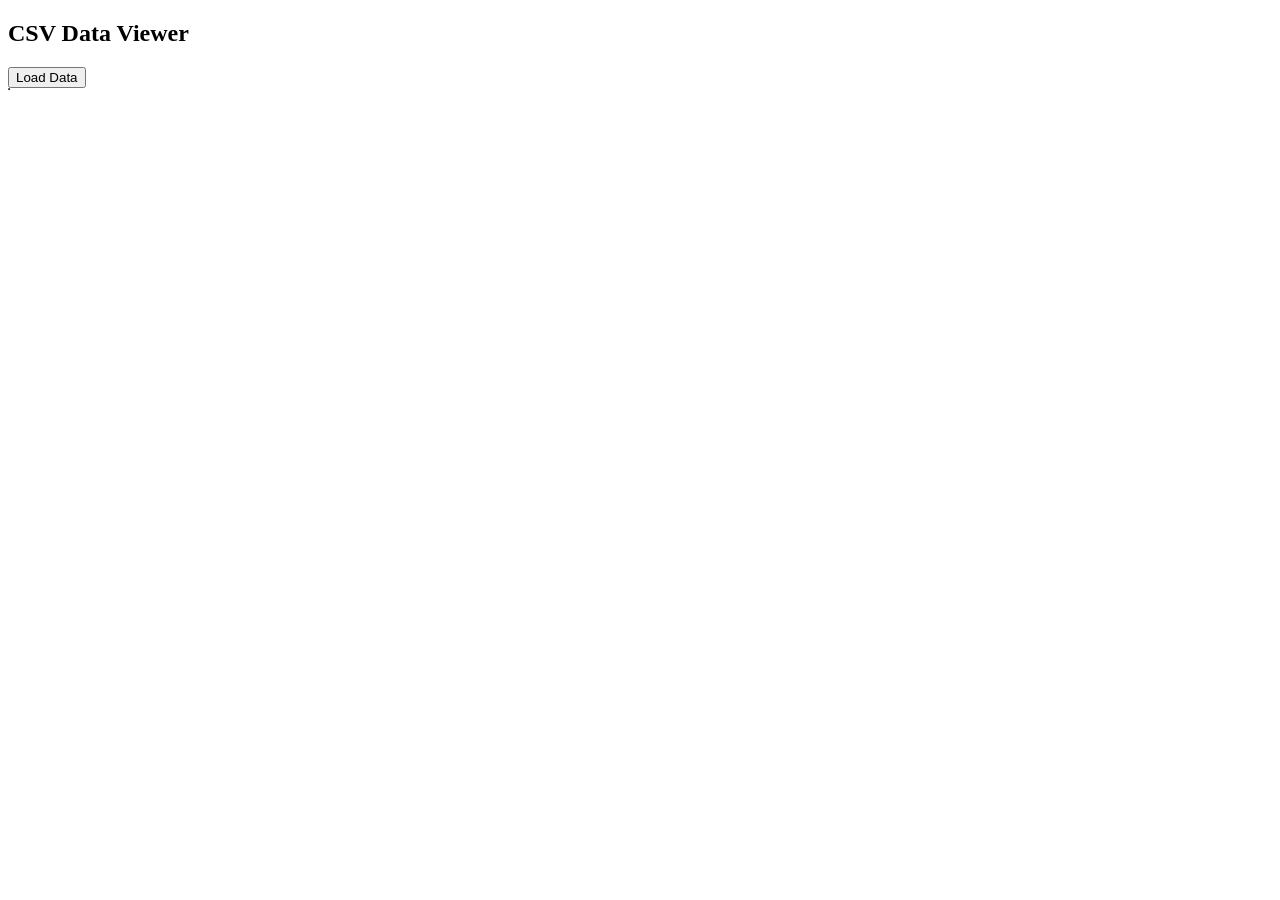
<file: index.html>
<!DOCTYPE html>
<html>
<head>
    <title>CSV Viewer</title>
</head>
<body>

    <h2>CSV Data Viewer</h2>
    <button onclick="loadCSV()">Load Data</button>

    <table border="1" id="table"></table>

    <script src="script.js"></script>
</body>
</html>
</file>
